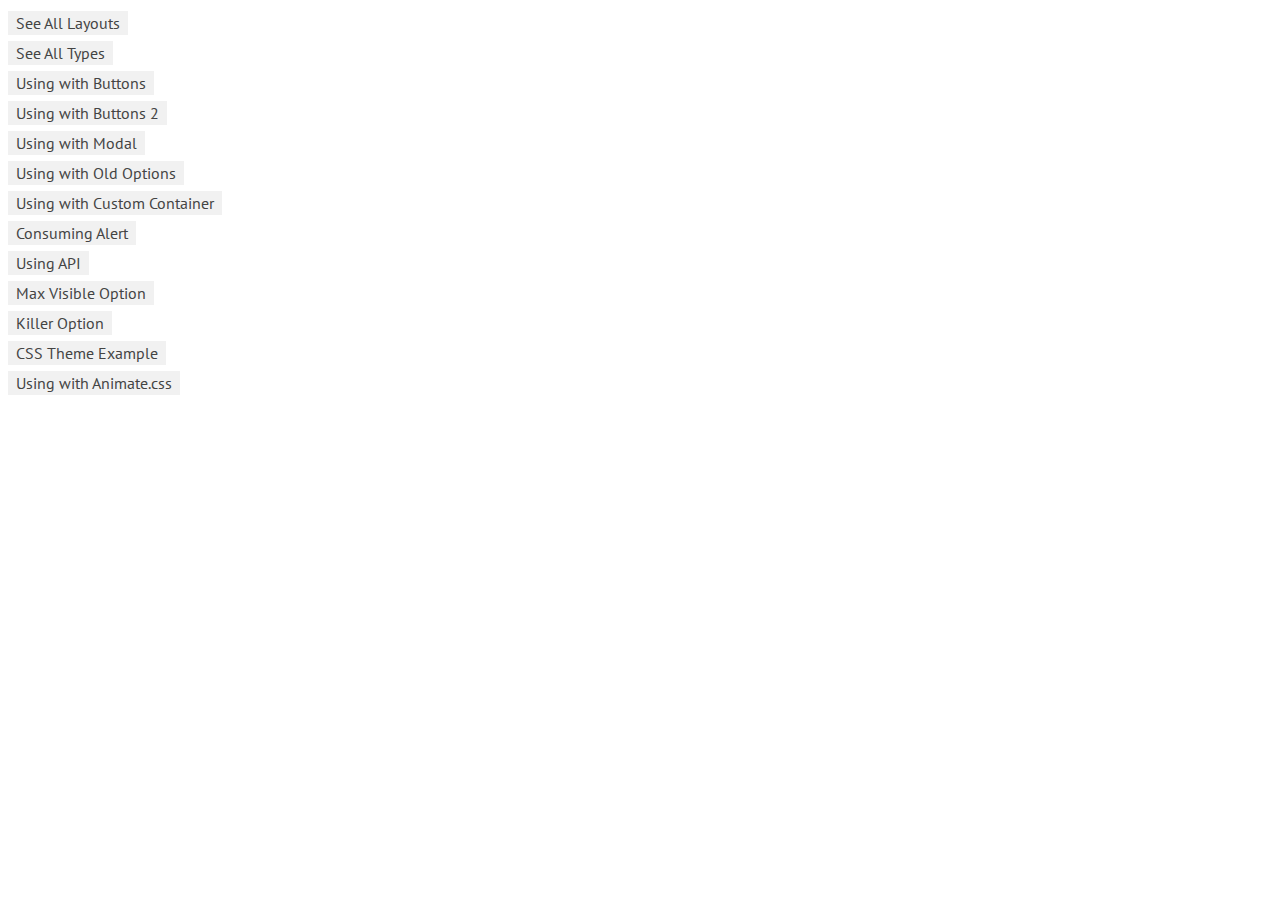
<file: vendor/noty/demo/index.html>
<!DOCTYPE html>
<html lang="en">
<head>
    <meta http-equiv="Content-Type" content="text/html; charset=UTF-8">
    <meta charset="utf-8">
    <title>Demonstration of noty</title>
    <meta name="viewport" content="width=device-width, initial-scale=1.0">
    <meta name="description" content="demonstration of some noty capabilities">

    <link href='http://fonts.googleapis.com/css?family=PT+Sans:regular,italic,bold,bolditalic&amp;subset=latin,latin-ext,cyrillic' rel='stylesheet' type='text/css'>
    <style type="text/css">

        html {
            height: 100%;
            width: 100%;
        }

        body {
            font-family: 'PT Sans', Tahoma, Arial, serif;
            line-height: 13px
        }

        a {
            color: #444;
            line-height: 30px;
            text-decoration: none;
            background: #f1f1f1;
            padding: 2px 8px;
        }

    </style>

</head>
<body>
<div class="container">
    <div>
        <a href="allLayouts.html">See All Layouts</a>
    </div>
    <div>
        <a href="allTypes.html">See All Types</a>
    </div>
    <div>
        <a href="usingWithButtons.html">Using with Buttons</a>
    </div>
    <div>
        <a href="usingWithButtons2.html">Using with Buttons 2</a>
    </div>
    <div>
        <a href="usingWithModal.html">Using with Modal</a>
    </div>
    <div>
        <a href="usingWithOldOptions.html">Using with Old Options</a>
    </div>
    <div>
        <a href="customContainer.html">Using with Custom Container</a>
    </div>
    <div>
        <a href="consumingAlert.html">Consuming Alert</a>
    </div>
    <div>
        <a href="api.html">Using API</a>
    </div>
    <div>
        <a href="usingMaxVisible.html">Max Visible Option</a>
    </div>
    <div>
        <a href="killer.html">Killer Option</a>
    </div>
    <div>
        <a href="themeCss.html">CSS Theme Example</a>
    </div>
    <div>
        <a href="usingWithAnimate.css.html">Using with Animate.css</a>
    </div>
</div>
</body>
</html>
</file>
